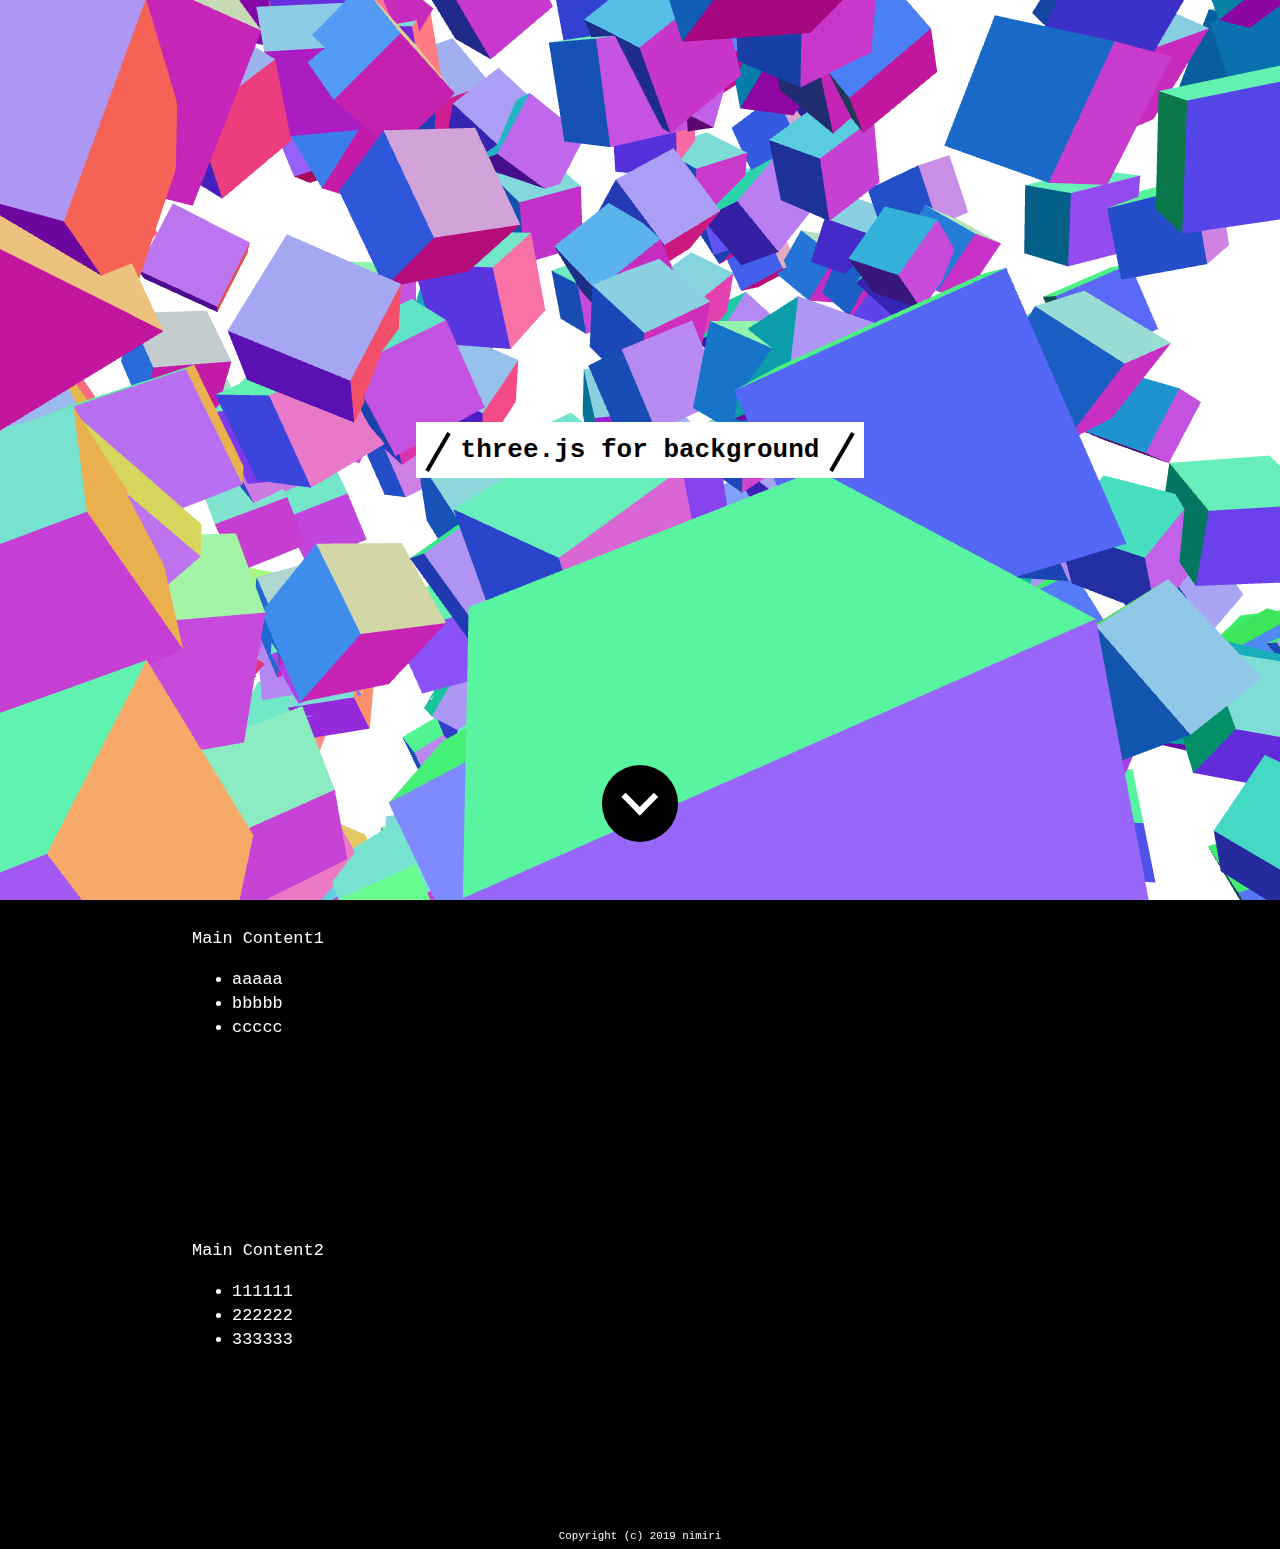
<file: examples/index.html>
<!DOCTYPE html>
<html lang="ja">
  <head>
    <title>three.js for background</title>
    <meta charset="utf-8" />
    <meta
      name="viewport"
      content="width=device-width, user-scalable=no, minimum-scale=1.0, maximum-scale=1.0"
    />
    <link type="text/css" rel="stylesheet" href="main.css" />
  </head>
  <body>
    <div id="three-canvas"></div>

    <h1><span>three.js for background</span></h1>

    <div class="arrow"></div>

    <div class="main-contents">
      <span>Main Content1</span>
      <ul>
        <li>aaaaa</li>
        <li>bbbbb</li>
        <li>ccccc</li>
      </ul>
    </div>

    <div class="main-contents">
      <span>Main Content2</span>
      <ul>
        <li>111111</li>
        <li>222222</li>
        <li>333333</li>
      </ul>
    </div>

    <div id="copyright"><small>Copyright (c) 2019 nimiri</small></div>

    <script type="module">
      import * as THREE from "../build/three.module.js";

      import Stats from "./jsm/libs/stats.module.js";

      var camera, scene, renderer, stats, group;

      var mouseX = 0,
        mouseY = 0;

      var windowHalfX = window.innerWidth / 2;
      var windowHalfY = window.innerHeight / 2;

      init();
      animate();

      function init() {
        camera = new THREE.PerspectiveCamera(
          60,
          window.innerWidth / window.innerHeight,
          1,
          10000
        );
        camera.position.z = 500;

        scene = new THREE.Scene();
        scene.background = new THREE.Color(0xffffff);
        scene.fog = new THREE.Fog(0xffffff, 1, 10000);

        var geometry = new THREE.BoxBufferGeometry(100, 100, 100);
        var material = new THREE.MeshNormalMaterial();

        group = new THREE.Group();

        for (var i = 0; i < 1000; i++) {
          var mesh = new THREE.Mesh(geometry, material);
          mesh.position.x = Math.random() * 2000 - 1000;
          mesh.position.y = Math.random() * 2000 - 1000;
          mesh.position.z = Math.random() * 2000 - 1000;

          mesh.rotation.x = Math.random() * 2 * Math.PI;
          mesh.rotation.y = Math.random() * 2 * Math.PI;

          mesh.matrixAutoUpdate = false;
          mesh.updateMatrix();

          group.add(mesh);
        }

        scene.add(group);

        //

        renderer = new THREE.WebGLRenderer({ antialias: true });
        renderer.setPixelRatio(window.devicePixelRatio);
        renderer.setSize(window.innerWidth, window.innerHeight);
        document
          .getElementById("three-canvas")
          .appendChild(renderer.domElement);

        //

        document.addEventListener("mousemove", onDocumentMouseMove, false);

        //

        window.addEventListener("resize", onWindowResize, false);
      }

      function onWindowResize() {
        windowHalfX = window.innerWidth / 2;
        windowHalfY = window.innerHeight / 2;

        camera.aspect = window.innerWidth / window.innerHeight;
        camera.updateProjectionMatrix();

        renderer.setSize(window.innerWidth, window.innerHeight);
      }

      function onDocumentMouseMove(event) {
        mouseX = (event.clientX - windowHalfX) * 10;
        mouseY = (event.clientY - windowHalfY) * 10;
      }

      //

      function animate() {
        requestAnimationFrame(animate);

        render();
      }

      function render() {
        var time = Date.now() * 0.001;

        var rx = Math.sin(time * 0.7) * 0.5,
          ry = Math.sin(time * 0.3) * 0.5,
          rz = Math.sin(time * 0.2) * 0.5;

        camera.position.x += (mouseX - camera.position.x) * 0.05;
        camera.position.y += (-mouseY - camera.position.y) * 0.05;

        camera.lookAt(scene.position);

        group.rotation.x = rx;
        group.rotation.y = ry;
        group.rotation.z = rz;

        renderer.render(scene, camera);
      }
    </script>
  </body>
</html>
</file>
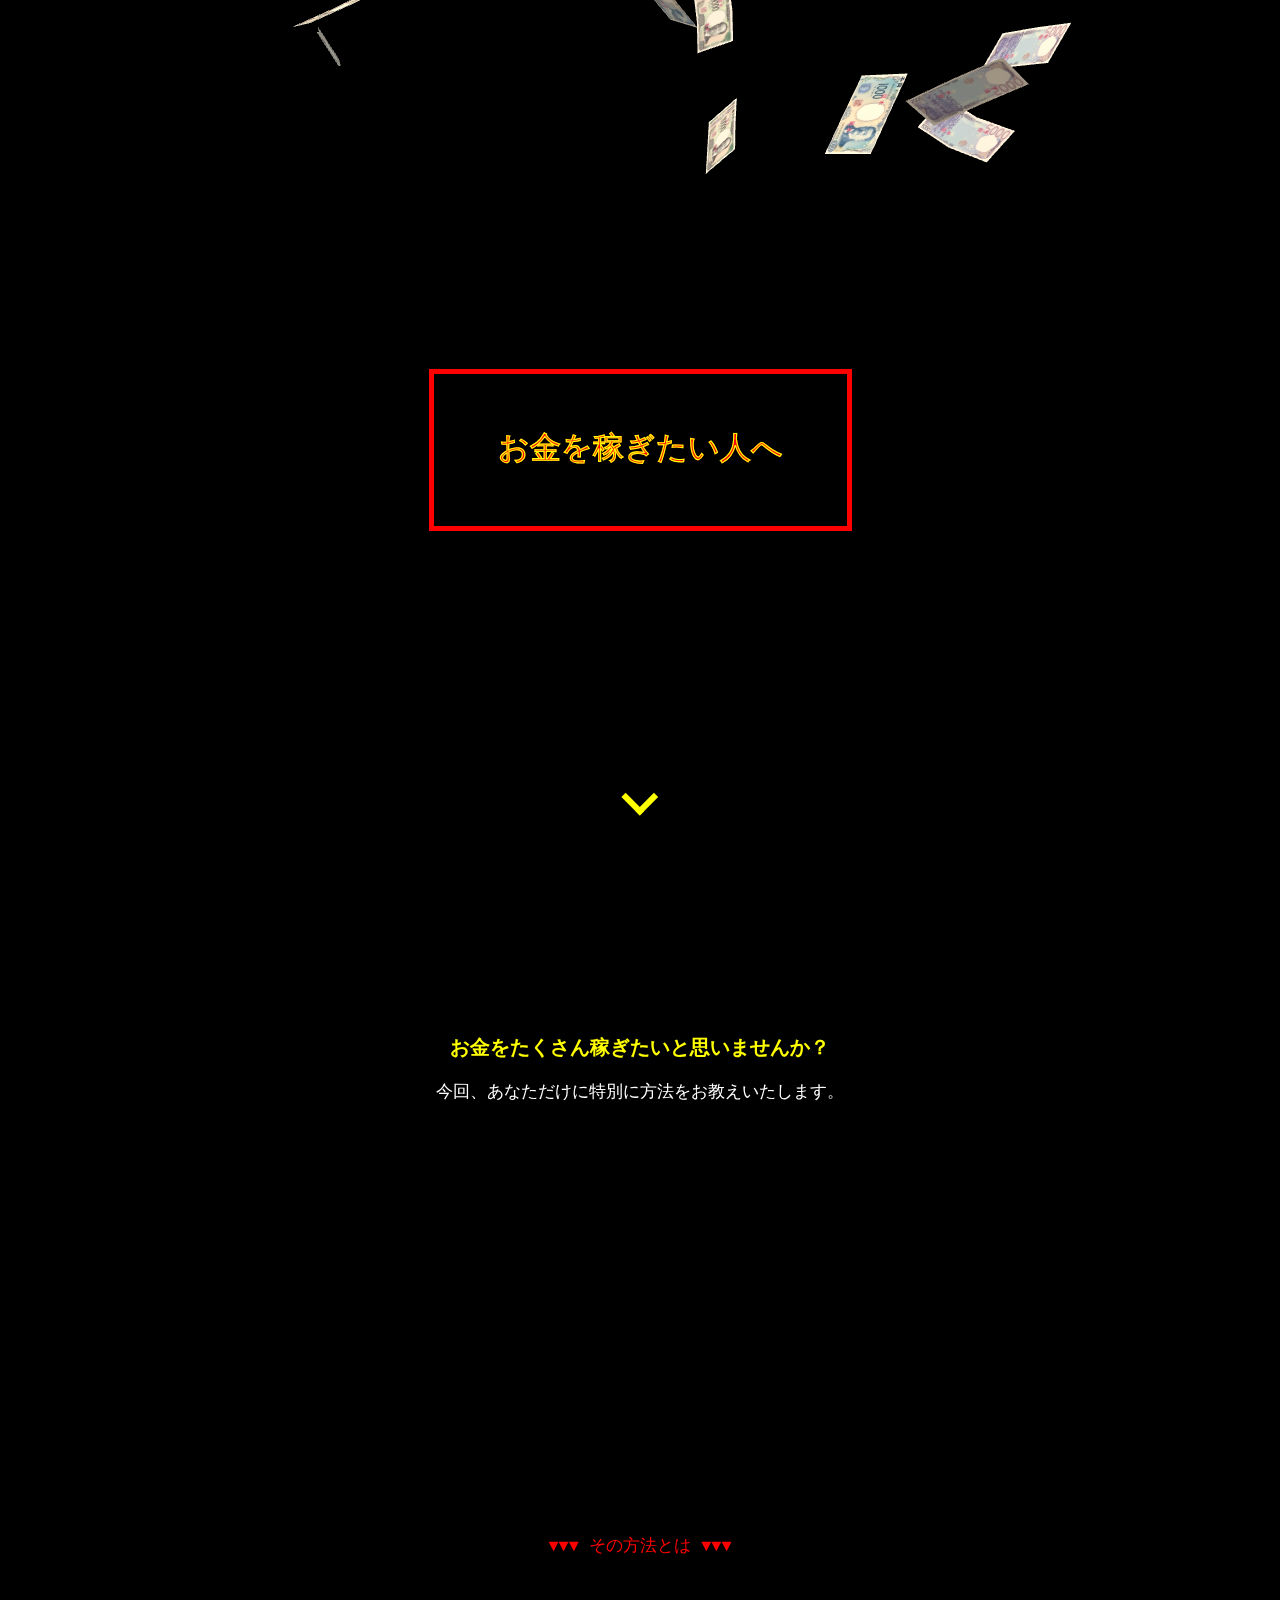
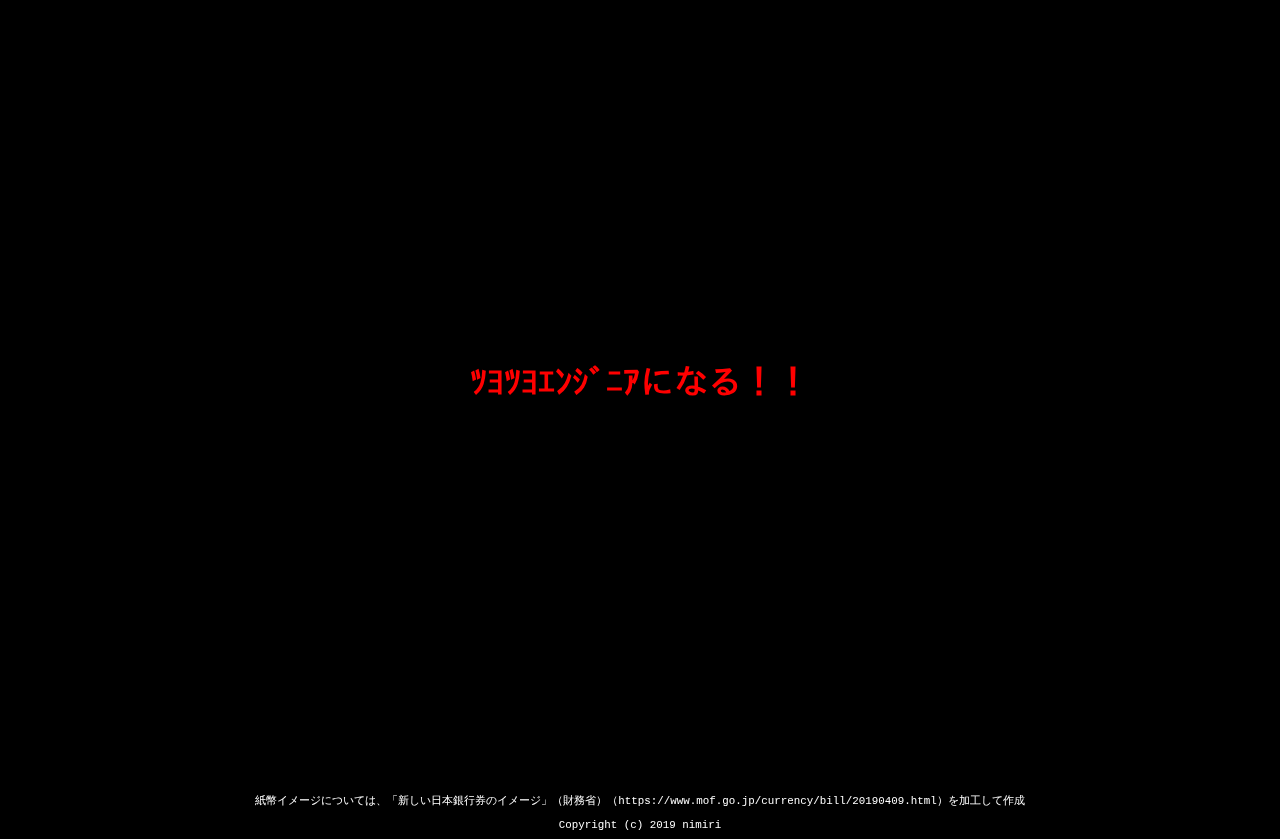
<file: examples/okane_kasegitai_hito_he.html>
<!DOCTYPE html>
<html lang="en">
  <head>
    <title>お金を稼ぎたい人へ</title>
    <meta charset="utf-8" />
    <meta
      name="viewport"
      content="width=device-width, user-scalable=no, minimum-scale=1.0, maximum-scale=1.0"
    />
    <link type="text/css" rel="stylesheet" href="main_okane.css" />
  </head>

  <body>
    <div id="three-canvas"></div>

    <h1><span>お金を稼ぎたい人へ</span></h1>

    <div class="arrow"></div>

    <div class="main-contents">
      <h3 class="text-yellow">お金をたくさん稼ぎたいと思いませんか？</h3>
      <p>今回、あなただけに特別に方法をお教えいたします。</p>
    </div>

    <div class="main-contents">
      <span class="text-red">▼▼▼&nbsp;その方法とは&nbsp;▼▼▼</span>
    </div>

    <div class="main-contents">
      <span class="text-red text-bold text-large">ﾂﾖﾂﾖｴﾝｼﾞﾆｱになる！！</span>
    </div>

    <small
      >紙幣イメージについては、「新しい日本銀行券のイメージ」（財務省）（https://www.mof.go.jp/currency/bill/20190409.html）を加工して作成</small
    >

    <div id="copyright"><small>Copyright (c) 2019 nimiri</small></div>

    <script type="module">
      import * as THREE from "../build/three.module.js";

      import Stats from "./jsm/libs/stats.module.js";
      import { GUI } from "./jsm/libs/dat.gui.module.js";

      import { OrbitControls } from "./jsm/controls/OrbitControls.js";

      /*
       * Cloth Simulation using a relaxed constraints solver
       */

      // Suggested Readings

      // Advanced Character Physics by Thomas Jakobsen Character
      // http://freespace.virgin.net/hugo.elias/models/m_cloth.htm
      // http://en.wikipedia.org/wiki/Cloth_modeling
      // http://cg.alexandra.dk/tag/spring-mass-system/
      // Real-time Cloth Animation http://www.darwin3d.com/gamedev/articles/col0599.pdf

      var params = {
        enableWind: true
      };

      var DAMPING = 0.05;
      var DRAG = 1 - DAMPING;
      var MASS = 500000;
      var restDistance = 60;

      var WIND_STRENGTH = 20000;

      var xSegs = 1;
      var ySegs = 2;

      var clothFunction = plane(restDistance * xSegs, restDistance * ySegs);

      var clothes = [];

      var GRAVITY = 220 * 1.4;

      var TIMESTEP = 18 / 1000;
      var TIMESTEP_SQ = TIMESTEP * TIMESTEP;

      var windForce = new THREE.Vector3(0, 0, 0);

      var tmpForce = new THREE.Vector3();

      var lastTime;

      var MAX_CLOTH_COUNT = 20;

      function plane(width, height) {
        return function(u, v, target) {
          var x = (v + 0.5) * height;
          var y = 0;
          var z = (u - 0.5) * width;

          target.set(x, y, z);
        };
      }

      function Particle(x, y, z, mass) {
        this.position = new THREE.Vector3();
        this.previous = new THREE.Vector3();
        this.original = new THREE.Vector3();
        this.a = new THREE.Vector3(1, 0.5, 0); // acceleration
        this.mass = mass;
        this.invMass = 1 / mass;
        this.tmp = new THREE.Vector3();
        this.tmp2 = new THREE.Vector3();

        // init

        clothFunction(x, y, this.position); // position
        clothFunction(x, y, this.previous); // previous
        clothFunction(x, y, this.original);
      }

      // Force -> Acceleration

      Particle.prototype.addForce = function(force) {
        this.a.add(this.tmp2.copy(force).multiplyScalar(this.invMass));
      };

      // Performs Verlet integration

      Particle.prototype.integrate = function(timesq) {
        var newPos = this.tmp.subVectors(this.position, this.previous);
        newPos.multiplyScalar(DRAG).add(this.position);
        newPos.add(this.a.multiplyScalar(timesq));

        this.tmp = this.previous;
        this.previous = this.position;
        this.position = newPos;

        this.a.set(0, 0, 0);
      };

      var diff = new THREE.Vector3();

      function satisfyConstraints(p1, p2, distance) {
        diff.subVectors(p2.position, p1.position);
        var currentDist = diff.length();
        if (currentDist === 0) return; // prevents division by 0
        var correction = diff.multiplyScalar(1 - distance / currentDist);
        var correctionHalf = correction.multiplyScalar(0.04);
        p1.position.add(correctionHalf);
        p2.position.sub(correctionHalf);
      }

      function Cloth(w, h) {
        w = w || 10;
        h = h || 10;
        this.w = w;
        this.h = h;

        var particles = [];
        var constraints = [];

        var u, v;

        // Create particles
        for (v = 0; v <= h; v++) {
          for (u = 0; u <= w; u++) {
            particles.push(new Particle(u / w, v / h, 0, MASS));
          }
        }

        // Structural

        for (v = 0; v < h; v++) {
          for (u = 0; u < w; u++) {
            constraints.push([
              particles[index(u, v)],
              particles[index(u, v + 1)],
              restDistance
            ]);

            constraints.push([
              particles[index(u, v)],
              particles[index(u + 1, v)],
              restDistance
            ]);
          }
        }

        for (u = w, v = 0; v < h; v++) {
          constraints.push([
            particles[index(u, v)],
            particles[index(u, v + 1)],
            restDistance
          ]);
        }

        for (v = h, u = 0; u < w; u++) {
          constraints.push([
            particles[index(u, v)],
            particles[index(u + 1, v)],
            restDistance
          ]);
        }

        this.particles = particles;
        this.constraints = constraints;

        function index(u, v) {
          return u + v * (w + 1);
        }

        this.index = index;
      }

      function simulate(time) {
        if (!lastTime) {
          lastTime = time;
          return;
        }

        var i, j, k, il, kl, particles, particle, constraints, constraint;

        // Aerodynamics forces

        if (params.enableWind) {
          for (k = 0, kl = objects.length; k < kl; k++) {
            var indx;
            var normal = new THREE.Vector3();
            var indices = clothGeometrys[k].index;
            var normals = clothGeometrys[k].attributes.normal;

            particles = clothes[k].particles;

            for (i = 0, il = indices.count; i < il; i += 3) {
              for (j = 0; j < 3; j++) {
                indx = indices.getX(i + j);
                normal.fromBufferAttribute(normals, indx);
                tmpForce
                  .copy(normal)
                  .normalize()
                  .multiplyScalar(
                    normal.dot(windForce) * (k + 1) * Math.random()
                  );
                particles[indx].addForce(tmpForce);
              }
            }
          }
        }

        for (k = 0, kl = objects.length; k < kl; k++) {
          for (
            particles = clothes[k].particles, i = 0, il = particles.length;
            i < il;
            i++
          ) {
            var gravity = new THREE.Vector3(
              Math.random() * 500 - 250,
              -GRAVITY,
              Math.random() * 500 - 250
            ).multiplyScalar(MASS);

            particle = particles[i];
            particle.addForce(gravity);
            particle.integrate(TIMESTEP_SQ);
          }

          // Start Constraints

          constraints = clothes[k].constraints;
          il = constraints.length;

          for (i = 0; i < il; i++) {
            constraint = constraints[i];
            satisfyConstraints(constraint[0], constraint[1], constraint[2]);
          }
        }
      }

      /* testing cloth simulation */

      var container, stats;
      var camera, scene, renderer;

      var clothGeometry;
      var object;
      var clothGeometrys = [];
      var objects = [];

      init();
      animate();

      function init() {
        container = document.createElement("div");
        document.getElementById("three-canvas").appendChild(container);

        // scene

        scene = new THREE.Scene();
        // scene.background = new THREE.Color(0xcce0ff);
        scene.background = new THREE.Color(0x000000);

        scene.fog = new THREE.Fog(0xcce0ff, 500, 10000);

        // camera

        camera = new THREE.PerspectiveCamera(
          30,
          window.innerWidth / window.innerHeight,
          1,
          10000
        );
        // camera.position.set(1000, 50, 1500);
        camera.position.set(2348.959, 448.537, 34.974);

        // lights

        scene.add(new THREE.AmbientLight(0x666666));

        var light = new THREE.DirectionalLight(0xdfebff, 1);
        light.position.set(50, 200, 100);
        light.position.multiplyScalar(1.3);

        light.castShadow = true;

        light.shadow.mapSize.width = 1024;
        light.shadow.mapSize.height = 1024;

        var d = 300;

        light.shadow.camera.left = -d;
        light.shadow.camera.right = d;
        light.shadow.camera.top = d;
        light.shadow.camera.bottom = -d;

        light.shadow.camera.far = 1000;

        scene.add(light);

        // cloth material

        addCloth(MAX_CLOTH_COUNT);

        // renderer

        renderer = new THREE.WebGLRenderer({ antialias: true });
        renderer.setPixelRatio(window.devicePixelRatio);
        renderer.setSize(window.innerWidth, window.innerHeight);

        container.appendChild(renderer.domElement);

        renderer.gammaInput = true;
        renderer.gammaOutput = true;

        renderer.shadowMap.enabled = true;

        // controls
        var controls = new OrbitControls(camera, renderer.domElement);
        controls.maxPolarAngle = Math.PI * 0.5;
        controls.minDistance = 1000;
        controls.maxDistance = 5000;

        //

        window.addEventListener("resize", onWindowResize, false);
      }

      //

      function onWindowResize() {
        camera.aspect = window.innerWidth / window.innerHeight;
        camera.updateProjectionMatrix();

        renderer.setSize(window.innerWidth, window.innerHeight);
      }

      //

      function animate() {
        requestAnimationFrame(animate);

        var time = Date.now();

        var windStrength = Math.cos(time / 7000) * WIND_STRENGTH + 40;

        windForce.set(
          Math.sin(time / 2000),
          Math.cos(time / 3000),
          Math.sin(time / 1000)
        );
        windForce.normalize();
        windForce.multiplyScalar(windStrength);

        if (Math.random() <= 0.6) addCloth(1);

        simulate(time);
        render();
      }

      function render() {
        var isTele = object.position.y < -300;

        for (var i = 0, il = objects.length; i < il; i++) {
          if (clothes[i].particles[0].position.y < -1500) {
            scene.remove(objects[i]);

            objects[i].visible = false;
          }

          var p = clothes[i].particles;

          for (var j = 0, jl = p.length; j < jl; j++) {
            var v = p[j].position;

            clothGeometrys[i].attributes.position.setXYZ(j, v.x, v.y, v.z);
          }
          clothGeometrys[i].attributes.position.needsUpdate = true;

          clothGeometrys[i].computeVertexNormals();

          var quaternion = objects[i].quaternion;
          var target = new THREE.Quaternion();
          var axis = new THREE.Vector3(
            Math.random() * 0.001,
            0,
            Math.random() * 0.001
          );
          target.setFromAxisAngle(axis, Math.PI / 180);
          quaternion.multiply(target);
        }

        renderer.render(scene, camera);
      }

      function addCloth(count) {
        var textures = [
          "10000_o",
          "10000_u",
          "5000_o",
          "5000_u",
          "1000_o",
          "1000_u"
        ];

        var loader = new THREE.TextureLoader();

        // Cloth追加処理
        for (var i = 0; i < count; i++) {
          clothes.push(new Cloth(xSegs, ySegs));
          var index = clothes.length - 1;

          var clothTexture = loader.load(
            "textures/patterns/" +
              textures[Math.floor(Math.random() * textures.length)] +
              ".png"
          );
          clothTexture.anisotropy = 16;

          var clothMaterial = new THREE.MeshLambertMaterial({
            map: clothTexture,
            side: THREE.DoubleSide,
            alphaTest: 0.5
          });

          clothGeometrys.push(
            new THREE.ParametricBufferGeometry(
              clothFunction,
              clothes[index].w,
              clothes[index].h
            )
          );

          object = new THREE.Mesh(clothGeometrys[index], clothMaterial);
          object.position.set(
            Math.random() * 1000 - 500,
            Math.random() * 500 + 500,
            Math.random() * 1000 - 500
          );
          object.castShadow = true;

          var quaternion = object.quaternion;
          var target = new THREE.Quaternion();
          var axis = new THREE.Vector3(
            Math.random() - 0.5,
            Math.random() - 0.5,
            Math.random() - 0.5
          ).normalize();
          target.setFromAxisAngle(axis, Math.PI / 3);
          quaternion.multiply(target);

          scene.add(object);

          objects.push(object);
        }

        object.customDepthMaterial = new THREE.MeshDepthMaterial({
          depthPacking: THREE.RGBADepthPacking,
          map: clothTexture,
          alphaTest: 0.5
        });
      }
    </script>
  </body>
</html>
</file>
<file: examples/main.css>
body {
  margin: 0;
  background-color: #000;
  color: #fff;
  font-family: Monospace;
  font-size: 13px;
  line-height: 24px;
}

a {
  color: #ff0;
  text-decoration: none;
}

a:hover {
  text-decoration: underline;
}

button {
  cursor: pointer;
  text-transform: uppercase;
}

canvas {
  display: block;
}

#info {
  position: absolute;
  top: 0px;
  width: 100%;
  padding: 10px;
  box-sizing: border-box;
  text-align: center;
  -moz-user-select: none;
  -webkit-user-select: none;
  -ms-user-select: none;
  user-select: none;
  z-index: 1; /* TODO Solve this in HTML */
}

.dg.ac {
  -moz-user-select: none;
  -webkit-user-select: none;
  -ms-user-select: none;
  user-select: none;
  z-index: 2 !important; /* TODO Solve this in HTML */
}

#three-canvas {
  position: fixed;
  z-index: -999;
  top: 0;
  left: 0;
}

h1 {
  color: #000;
  width: 100vw;
  height: 100vh;
  display: flex;
  align-items: center;
  justify-content: center;
  flex-direction: column;
  font-size: 2em;
  margin: 0;
}

h1 > span {
  position: relative;
  display: inline-block;
  padding: 16px 45px;
  font-weight: bold;
  background-color: #fff;
}

h1 > span::before,
h1 > span::after {
  content: "";
  position: absolute;
  top: 50%;
  display: inline-block;
  width: 44px;
  height: 4px;
  background-color: black;
  -webkit-transform: rotate(-60deg);
  transform: rotate(-60deg);
}

h1 > span::before {
  left: 0;
}

h1 > span::after {
  right: 0;
}

h1::before,
h1::after {
  position: absolute;
  content: "";
  top: 85vh;
  left: 47vw;
}

h1::before {
  background: #000;
  left: 47vw;
  width: 6vw;
  height: 6vw;
  border-radius: 50%;
}
h1::after {
  box-sizing: border-box;
  width: 2vw;
  height: 2vw;
  margin: 1.5vw 2vw;
  border-right: 0.5vw solid #fff;
  border-bottom: 0.5vw solid #fff;
  transform: rotate(45deg);
}

.main-contents {
  width: 90vw;
  font-size: 1.3em;
  color: #fff;
  background: #000;
  box-sizing: border-box;
  padding: 3vh 10vw;
  margin: 0 5vw 10vw;
}

#copyright {
  width: 100vw;
  text-align: center;
}
</file>
<file: examples/main_okane.css>
body {
  margin: 0;
  background-color: #000;
  color: #fff;
  font-family: Monospace;
  font-size: 13px;
  line-height: 24px;
  text-align: center;
}

a {
  color: #ff0;
  text-decoration: none;
}

a:hover {
  text-decoration: underline;
}

button {
  cursor: pointer;
  text-transform: uppercase;
}

canvas {
  display: block;
}

#info {
  position: absolute;
  top: 0px;
  width: 100%;
  padding: 10px;
  box-sizing: border-box;
  text-align: center;
  -moz-user-select: none;
  -webkit-user-select: none;
  -ms-user-select: none;
  user-select: none;
  z-index: 1; /* TODO Solve this in HTML */
}

.dg.ac {
  -moz-user-select: none;
  -webkit-user-select: none;
  -ms-user-select: none;
  user-select: none;
  z-index: 2 !important; /* TODO Solve this in HTML */
}

#three-canvas {
  position: fixed;
  z-index: -999;
  top: 0;
  left: 0;
}

h1 {
  color: #f00;
  width: 100vw;
  height: 100vh;
  display: flex;
  align-items: center;
  justify-content: center;
  flex-direction: column;
  font-size: 2.4em;
  margin: 0;
}

h1 > span {
  position: relative;
  display: inline-block;
  padding: 5vw 5vw;
  font-weight: bold;
  background-color: #000;
  border: 5px solid #f00;
  -webkit-text-stroke: 0.1px #ff0;
  text-stroke: 0.1px #ff0;
}

h1::after {
  position: absolute;
  content: "";
  top: 85vh;
  left: 47vw;
}

h1::after {
  box-sizing: border-box;
  width: 2vw;
  height: 2vw;
  margin: 1.5vw 2vw;
  border-right: 0.5vw solid #ff0;
  border-bottom: 0.5vw solid #ff0;
  transform: rotate(45deg);
}

.main-contents {
  width: 90vw;
  font-size: 1.3em;
  color: #fff;
  background: #000;
  box-sizing: border-box;
  padding: 3vh 10vw;
  margin: 10vh 5vw 40vh;
  text-align: center;
}

.text-red {
  color: #f00;
}

.text-yellow {
  color: #ff0;
}

.text-bold {
  font-weight: bold;
}

.text-large {
  font-size: 2em;
}

#copyright {
  width: 100vw;
  text-align: center;
}
</file>
